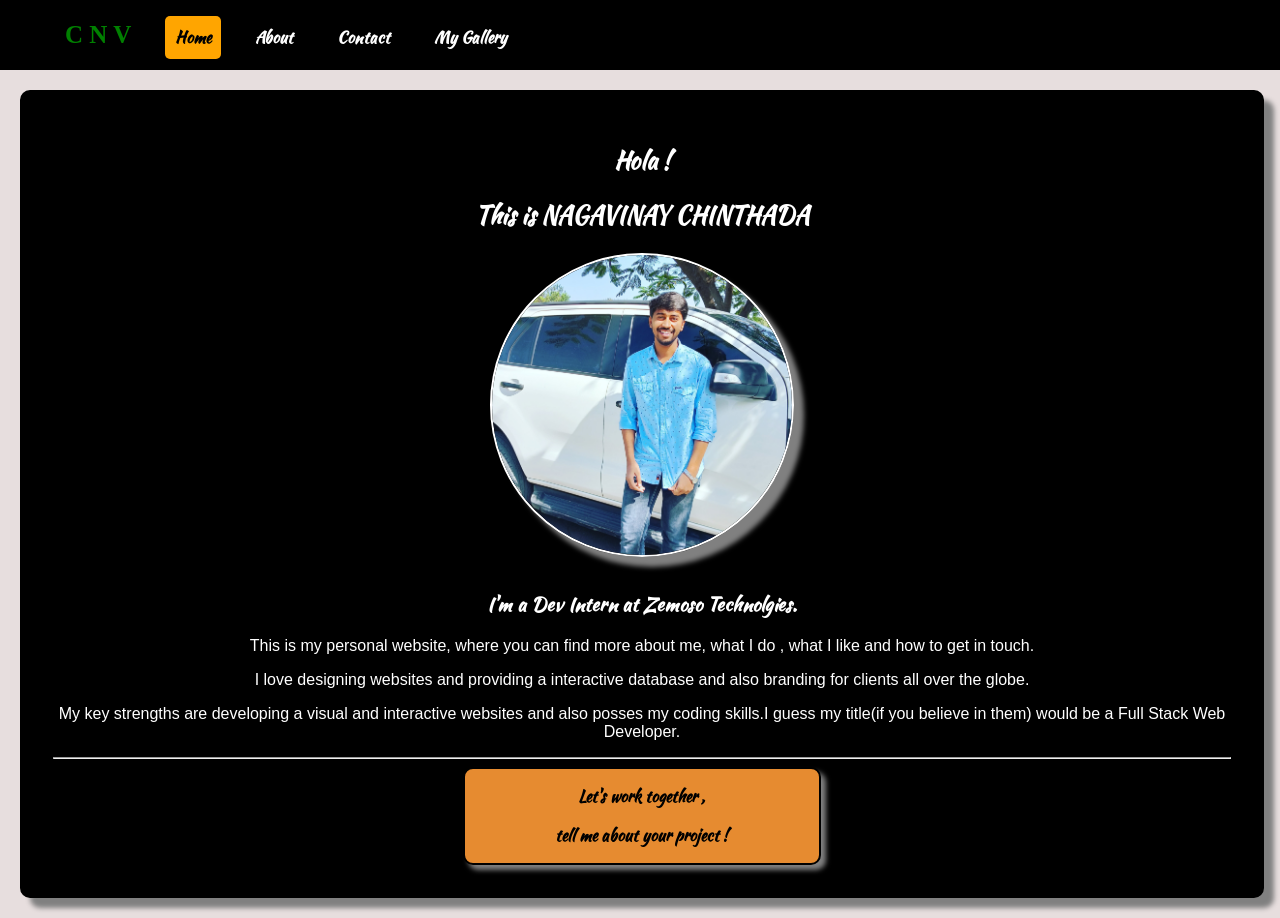
<file: index.html>
<!DOCTYPE html>
<html lang="en">
<head>
    <meta charset="UTF-8">
    <meta http-equiv="X-UA-Compatible" content="IE=edge">
    <meta name="viewport" content="width=device-width, initial-scale=1.0">
    <title>Portfolio</title>
    <link href="css/style.css" rel="stylesheet">
    <link rel="preconnect" href="https://fonts.googleapis.com">
<link rel="preconnect" href="https://fonts.gstatic.com" crossorigin>
<link href="https://fonts.googleapis.com/css2?family=Abel&family=Kaushan+Script&family=Space+Mono&display=swap" rel="stylesheet"> 

</head>
<body>
    <header>
        <nav>
            <ul>
                <li><a class="brand" href="index.html">C N V</a></li>
                <li><a class="navlink" href="index.html" style="background-color: orange;color: black;border-radius: 5px;">Home</a></li>
                <li><a class="navlink" href="about.html">About</a></li>
                <li><a class="navlink" href="contact.html">Contact</a></li>
                <li><a class="navlink" href="mygallery.html">My Gallery</a></li>
            </ul>
        </nav>
    </header>
    <main class="home"> 
        <section class="homesection">
            <h2>Hola !</h2>
            <h1>This is NAGAVINAY CHINTHADA</h1>
            <img class="dp" src="images/dp.jpg" width="300" height="300" alt="Display Profile">
            <h3>I'm a Dev Intern at Zemoso Technolgies.</h3>
            <p class="para">This is my personal website, where you can find more about me, what I do , what I like and how to get in touch.</p>
            <p class="para">I love designing websites and providing a interactive database and also branding for clients all over the globe.</p>
            <p class="para">My key strengths are developing a visual and interactive websites and also posses my coding skills.I guess my title(if you believe in them) would be a Full Stack Web Developer.</p>
           <hr>
            <div class="homesubsection">
                <p style="color: black;">Let's work together ,</p>
                <p style="color: black;">tell me about your project !</p>
            </div>
        </section>
    </main>
</body>
</html>
</file>
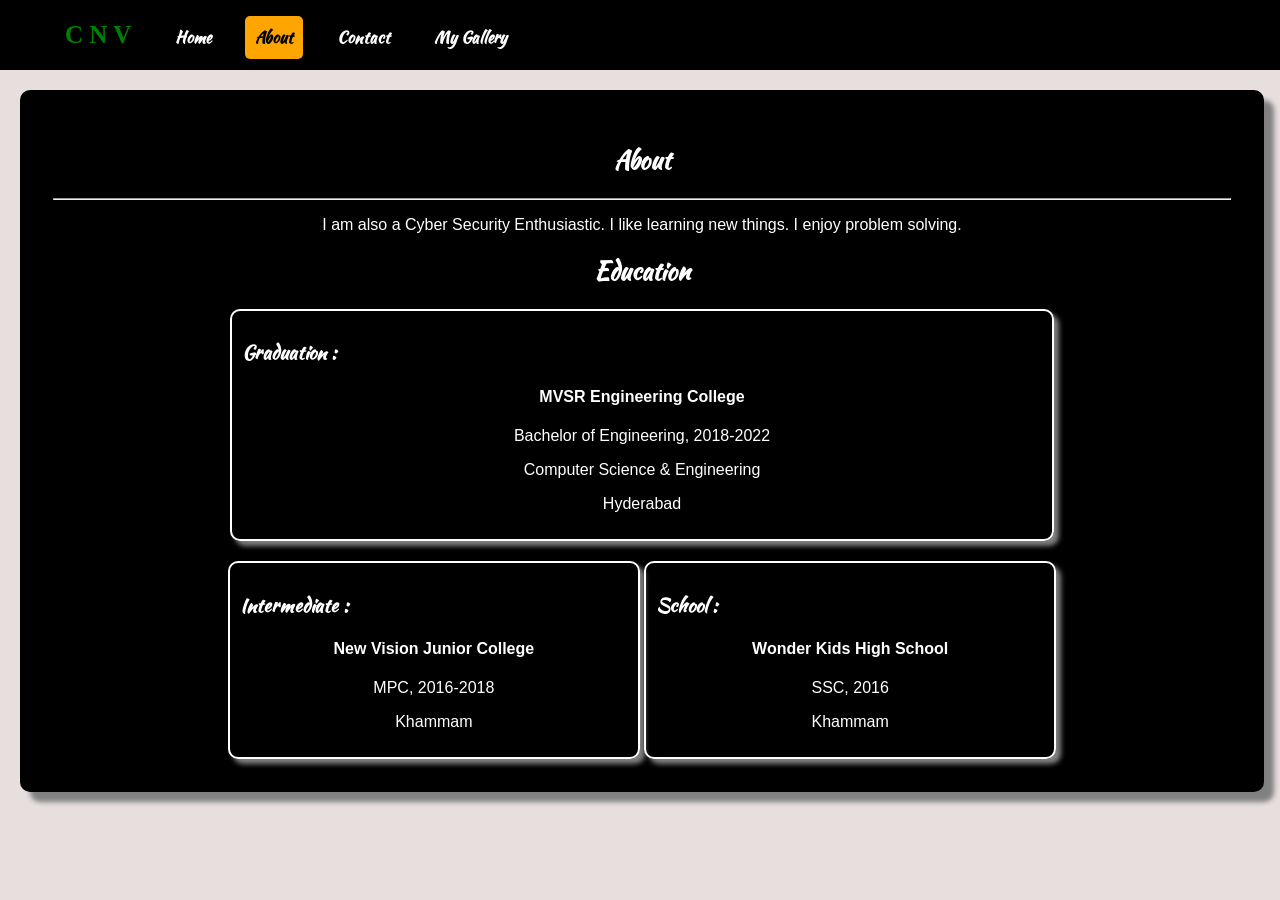
<file: about.html>
<!DOCTYPE html>
<html lang="en">
<head>
    <meta charset="UTF-8">
    <meta http-equiv="X-UA-Compatible" content="IE=edge">
    <meta name="viewport" content="width=device-width, initial-scale=1.0">
    <title>Portfolio</title>
    <link href="css/style.css" rel="stylesheet">
    <link rel="preconnect" href="https://fonts.googleapis.com">
<link rel="preconnect" href="https://fonts.gstatic.com" crossorigin>
<link href="https://fonts.googleapis.com/css2?family=Abel&family=Kaushan+Script&family=Space+Mono&display=swap" rel="stylesheet"> 
</head>
<body>
    <header>
        <nav>
            <ul>
                <li><a class="brand" href="index.html">C N V</a></li>
                <li><a class="navlink" href="index.html">Home</a></li>
                <li><a class="navlink" href="about.html" style="background-color: orange;color: black;border-radius: 5px;">About</a></li>
                <li><a class="navlink" href="contact.html">Contact</a></li>
                <li><a class="navlink" href="mygallery.html">My Gallery</a></li>
            </ul>
        </nav>
    </header>
    <main class="about"> 
        <section class="aboutsection">
            <h1>About</h1><hr>
            <p class="para">I am also a Cyber Security Enthusiastic. I like learning new things. I enjoy problem solving.</p>
            <h2>Education </h2>
            <div class="aboutcollege">
                <h3 style="text-align: left;">Graduation :</h3>
                <h4 class="para">MVSR Engineering College</h4>
                <p class="para">Bachelor of Engineering, 2018-2022</p>
                <p class="para">Computer Science & Engineering</p>
                <p class="para">Hyderabad</p>
            </div>
            <div class="aboutsubdiv">
                <div class="aboutinter">
                    <h3 style="text-align: left;">Intermediate :</h3>
                    <h4 class="para">New Vision Junior College</h4>
                    <p class="para">MPC, 2016-2018</p>
                    <p class="para">Khammam</p>
                </div>
                <div class="aboutschool">
                    <h3 style="text-align: left;">School :</h3>
                    <h4 class="para">Wonder Kids High School</h4>
                    <p class="para">SSC, 2016</p>
                    <p class="para">Khammam</p>
                </div>
            </div>
        </section>
    </main>
</body>
</html>
</file>
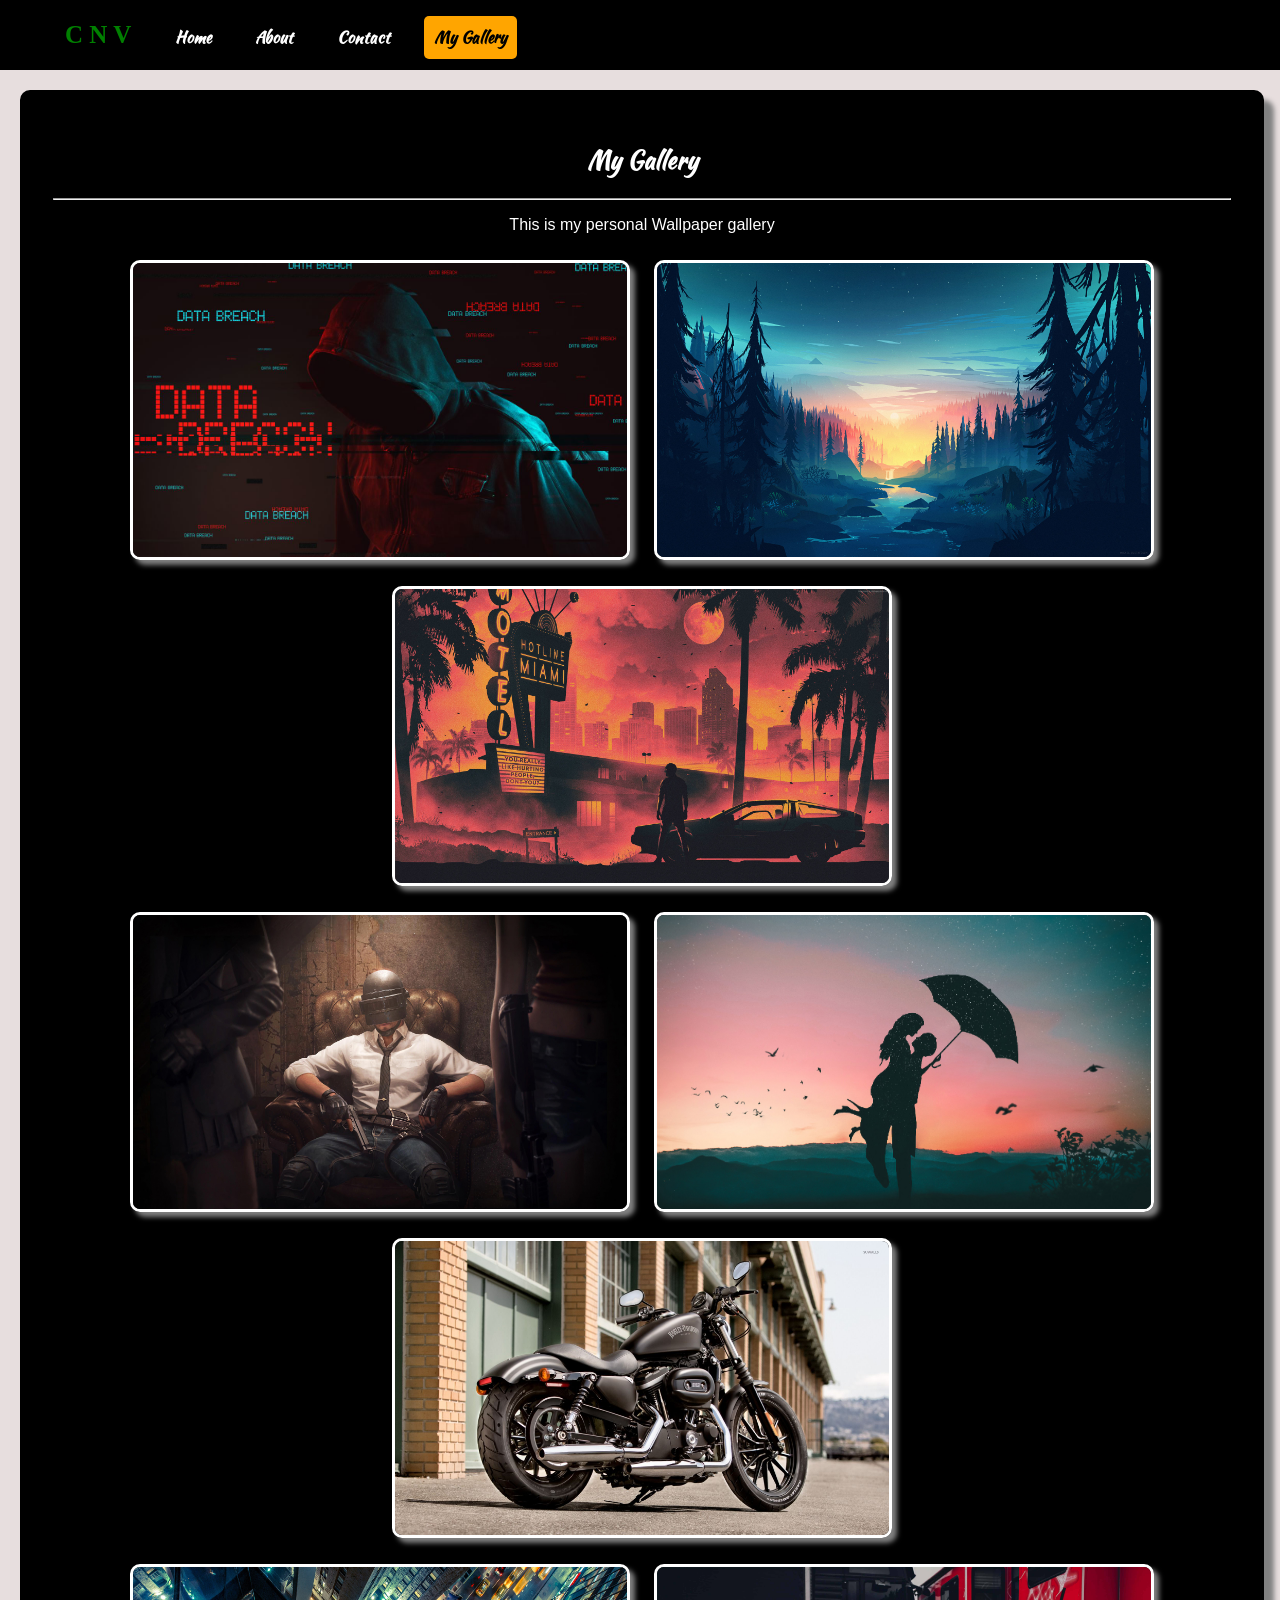
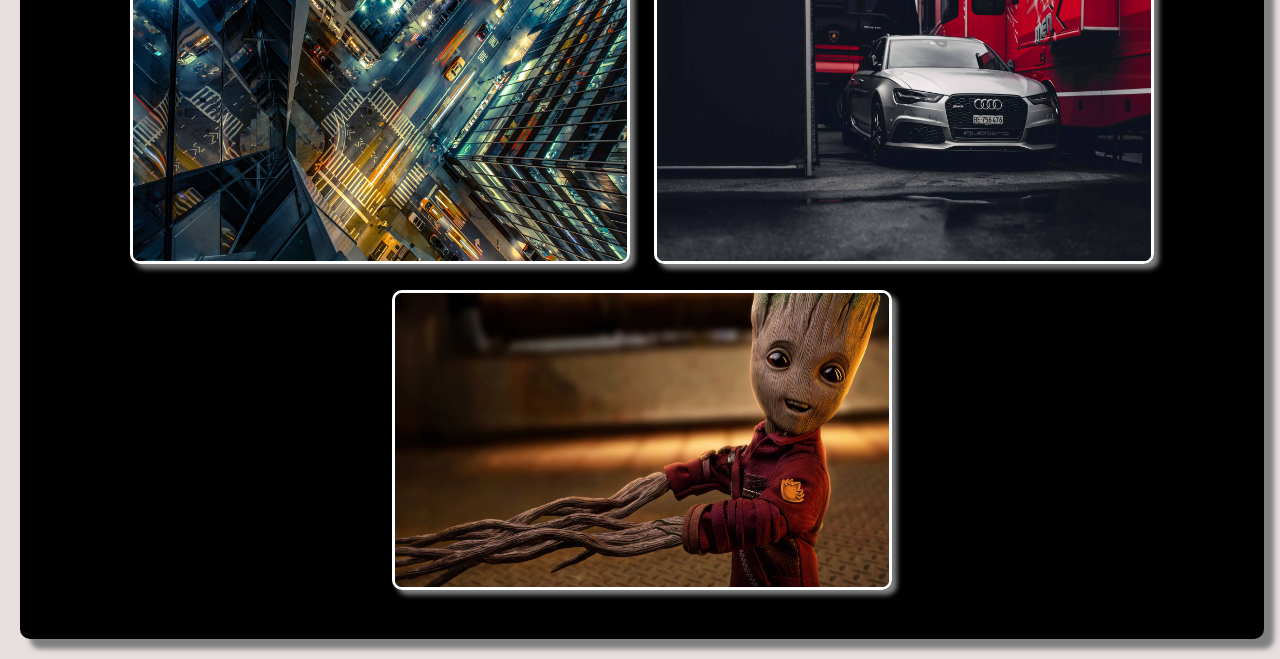
<file: mygallery.html>
<!DOCTYPE html>
<html lang="en">
<head>
    <meta charset="UTF-8">
    <meta http-equiv="X-UA-Compatible" content="IE=edge">
    <meta name="viewport" content="width=device-width, initial-scale=1.0">
    <title>Portfolio</title>
    <link href="css/style.css" rel="stylesheet">
    <link rel="preconnect" href="https://fonts.googleapis.com">
<link rel="preconnect" href="https://fonts.gstatic.com" crossorigin>
<link href="https://fonts.googleapis.com/css2?family=Abel&family=Kaushan+Script&family=Space+Mono&display=swap" rel="stylesheet"> 
</head>
<body>
    <header>
        <nav>
            <ul>
                <li><a class="brand" href="index.html">C N V</a></li>
                <li><a class="navlink" href="index.html">Home</a></li>
                <li><a class="navlink" href="about.html">About</a></li>
                <li><a class="navlink" href="contact.html">Contact</a></li>
                <li><a class="navlink" href="mygallery.html" style="background-color: orange;color: black;border-radius: 5px;">My Gallery</a></li>
            </ul>
        </nav>
    </header>
    <main class="mygallery">
        <section class="mygallerysection">
            <h1 style="color: white;">My Gallery</h1><hr>
            <p class="para">This is my personal Wallpaper gallery</p>
            <div class="row1">
                <div>
                    <img class="gallery" src="images/1.jpg" height="300" width="500" alt="1.jpg">
                    <img class="gallery" src="images/2.jpg" height="300" width="500" alt="2.jpg">
                    <img class="gallery" src="images/3.jpg" height="300" width="500" alt="3.jpg">
                </div>

            </div>
            <div class="row2">
                <div>
                    <img class="gallery" src="images/5.jpg" height="300" width="500" alt="5.jpg">
                    <img class="gallery" src="images/4.jpg" height="300" width="500" alt="4.jpg">
                    <img class="gallery" src="images/6.jpg" height="300" width="500" alt="6.jpg">
                </div>
                    
            </div>
            <div class="row3">
                <div>
                    <img class="gallery" src="images/7.jpg" height="300" width="500" alt="7.jpg">
                    <img class="gallery" src="images/8.jpg" height="300" width="500" alt="8.jpg">
                    <img class="gallery" src="images/10.jpg" height="300" width="500" alt="10.jpg">
                </div>

            </div>

        </section>
    </main>
</body>
</html>
</file>
<file: css/style.css>
html{
    overflow-x: hidden;
}
body{
    margin: 0px;
}
*{

    font-family: 'Kaushan Script', cursive;
}
.para{
    font-family: Verdana, Geneva, Tahoma, sans-serif;
}
header{
    position: sticky;
    top:0px;
    z-index:1;
}
nav{
    background-color: black;
    width: 100%;
    padding: 5px;
}
nav li{
    display:inline-block;
}
a:link.navlink{
    color: white;
    text-decoration: none;
    margin: 10px;
    font-weight: bold;
    padding: 10px;
}
a:visited.navlink{
    color: white;
}
a:hover.navlink{
    background-color: white;
    color: black;
    border-radius: 5px;
}
a:active.navlink{
    color: green;
}
.brand{
    color: green;
    font-family: cursive;
    text-decoration: none;
    margin: 10px;
    font-weight: bold;
    padding: 10px;
    font-size: 25px;
}
.home,.about,.contact,.mygallery{
    padding: 20px;
    text-align: center;
    
}
body{
    background-color: rgb(231, 222, 222);
}

.homesection,.mygallerysection{
    border: 3px solid black;
    color: white;
    background-color: whitesmoke;
    border-radius: 10px;
    width: 95%;
    margin: 0 auto;
    padding: 30px;
    box-shadow: 10px 10px 5px grey;
    background-color: black;
}
.aboutsection{
    border: 3px solid black;
    color: white;
    border-radius: 10px;
    width: 95%;
    margin: 0 auto;
    padding: 30px;
    box-shadow: 10px 10px 5px grey;
    background-color: black;
}
.contactsection{
    border: 3px solid black;
    background-color: black;
    color: white;
    border-radius: 10px;
    width: 95%;
    margin: 0 auto;
    padding: 30px;
    box-shadow: 10px 10px 5px grey;
}


.dp{
    margin-bottom: 10px;
    border-radius: 300px;
    border: 2px solid white;
    box-shadow: 10px 10px 5px grey;
}
.homesubsection{
    border: 2px solid black;
    width: 30%;
    margin: 0 auto;
    border-radius: 10px;
    font-weight: bold;
    background-color: rgb(230, 139, 48);
    box-shadow: 5px 5px 5px grey;
}
.aboutcollege{
    padding: 10px;
    border: 2px solid white;
    color: white;
    width: 70%;
    border-radius: 10px;
    margin: 0 auto;
    margin-bottom: 20px;
    box-shadow: 5px 5px 5px grey;
    box-sizing: border-box;
}
.aboutinter,.aboutschool{
    padding: 10px;
    border: 2px solid white;
    color: white;
    width: 35%;
    border-radius: 10px;
    box-shadow: 5px 5px 5px grey;
    box-sizing: border-box;
}
.aboutsubdiv div{
    display: inline-block;
}
.contact a{
    color: black;
    text-decoration: none;
}
.contact .phone a:hover{
    color:green;
}
.contact .fb a:hover{
    color:royalblue;
}
.contact .ig a:hover{
    color: rgb(250, 65, 65);
}
.contact .t a:hover{
    color:rgb(57, 158, 251);
}
.contact .li a:hover{
    color:darkblue;
}
.contact a{
    color: white;
}
.phone{
    border: 2px solid white;
    width: 70%;
    margin: 0 auto;
    border-radius: 10px;
    font-weight: bold;
    padding: 20px;
    box-shadow: 5px 5px 5px grey;
    margin-bottom: 20px;
    font-size: 25px;
    box-sizing: border-box;
}
.fb,.ig,.t,.li{
    border: 2px solid white;
    width: 35%;
    margin: 0 auto;
    border-radius: 10px;
    font-weight: bold;
    padding: 10px;
    box-shadow: 5px 5px 5px grey;
    margin-bottom: 20px;
    box-sizing: border-box;
}
.fbig div{
    display: inline-block;
}
.tli div{
    display: inline-block;
}
.gallery{
    margin: 10px;
    border: 3px solid white;
    border-radius: 10px;
    box-sizing: border-box;
    box-shadow: 5px 5px 5px grey;
}
</file>
